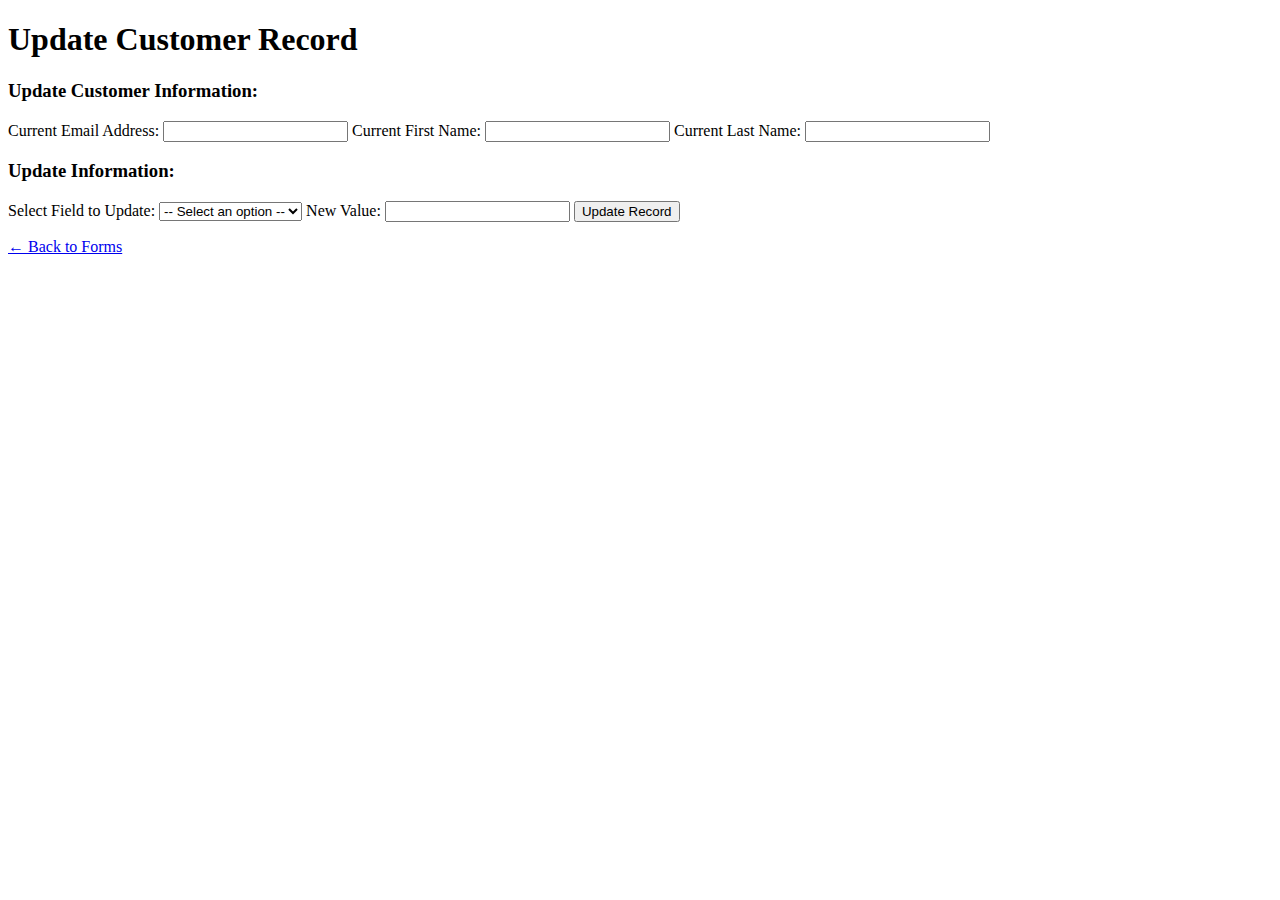
<file: formtwo.html>
<!DOCTYPE html>
<html lang="en">
<head>
  <meta charset="UTF-8">
  <title>Update Record - Timeless Tales Bookstore</title>
  <style>
    body {
     
    }
  </style>
</head>
<body>
  <header>
    <h1>Update Customer Record</h1>
  </header>

  <main>
    <form action="#" method="post">
      <h3>Update Customer Information:</h3>

      <label for="current-email">Current Email Address:</label>
      <input type="email" id="current-email" name="current_email">

      <label for="current-first-name">Current First Name:</label>
      <input type="text" id="current-first-name" name="current_first_name">

      <label for="current-last-name">Current Last Name:</label>
      <input type="text" id="current-last-name" name="current_last_name">

      <h3>Update Information:</h3>

      <label for="column-name">Select Field to Update:</label>
      <select id="column-name" name="column_name" required>
        <option value="" disabled selected>-- Select an option --</option>
        <option value="customer_first_name">First Name</option>
        <option value="customer_last_name">Last Name</option>
        <option value="customer_email">Email Address</option>
        <option value="customer_phone">Phone Number</option>
        <option value="customer_address">Address</option>
      </select>

      <label for="new-value">New Value:</label>
      <input type="text" id="new-value" name="new_value" required>

      <input type="submit" value="Update Record">
    </form>
  </main>

  <footer>
    <p><a href="forms.html">← Back to Forms</a></p>
  </footer>
</body>
</html>
</file>
